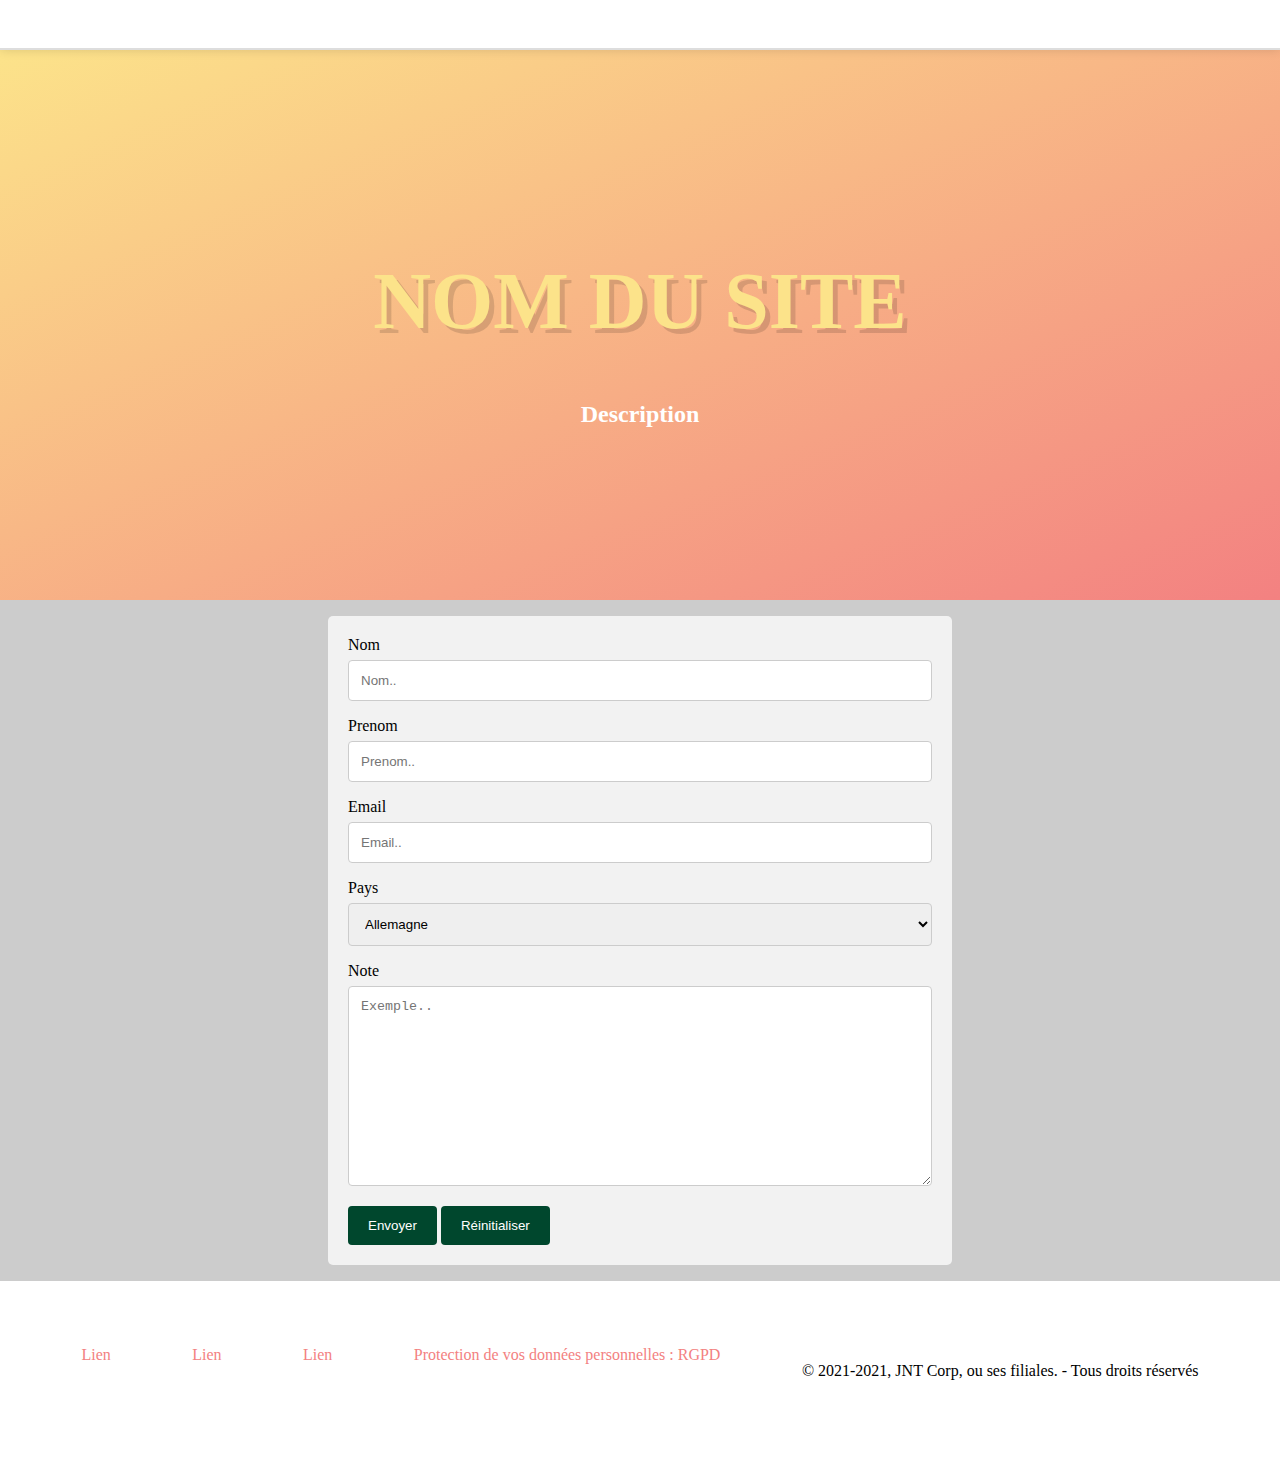
<file: public/views/Contact.html>
<!DOCTYPE html>
<html lang="en">
<head>
    <meta charset="UTF-8">
    <meta name="viewport" content="width=device-width, initial-scale=1.0">
    <title>Contact</title>
    <link rel="stylesheet" href="../css/styles.css" />
</head>
<body>
    <nav>
        <!-- Votre code ici -->
    </nav>
    <header>
        <div>
            <h1>Nom du site</h1>
            <h2>Description</h2>
        </div>
    </header>
    <main>
        <section>
            <div class="formulaire">
                <form action="#" method="POST">
              
                <label for="Nom">Nom</label>
                <input type="text" id="Nom" name="Nom" placeholder="Nom.." required>
              
                <label for="Prenom">Prenom</label>
                <input type="text" id="Prenom" name="Prenom" placeholder="Prenom.." required>

                <label for="email">Email</label>
                <input class="mail" type="email" id="email" name="email" placeholder="Email.." required>
                
                <label for="Pays">Pays</label>
                <select id="Pays" name="Pays">
        
                <option value="Allemagne">Allemagne</option>
                <option value="Autriche">Autriche</option>
                <option value="Belgique">Belgique</option>
                <option value="Bulgarie">Bulgarie</option>
                <option value="Chypre">Chypre</option>
                <option value="Croatie">Croatie</option>
                <option value="Danemark">Danemark</option>
                <option value="Espagne">Espagne</option>
                <option value="Estonie">Estonie</option>
                <option value="Finlande">Finlande</option>
                <option value="France">France</option>
                <option value="Grèce">Grèce</option>
                <option value="Hongrie">Hongrie</option>
                <option value="Irlande">Irlande</option>
                <option value="Italie">Italie</option>
                <option value="Lettonie">Lettonie</option>
                <option value="Lituanie">Lituanie</option>
                <option value="Luxembourg">Luxembourg</option>
                <option value="Malte">Malte</option>
                <option value="Pays-Bas">Pays-Bas</option>
                <option value="Pologne">Pologne</option>
                <option value="Portugal">Portugal</option>
                <option value="République tchèque">République tchèque</option>
                <option value="Roumanie">Roumanie</option>
                <option value="Slovaquie">Slovaquie</option>
                <option value="Slovénie">Slovénie</option>
                <option value="Suède">Suède</option>
                </select>
              
                <label for="Note">Note</label>
                <textarea id="Note" name="Note" placeholder="Exemple.." style="height:200px"></textarea>
              
                <button type="submit" value="Submit">Envoyer</button>
                <button type="reset" value="reset">Réinitialiser</button>
              
                </form>
              </div>
        </section>
    </main>
    <footer>
        <ul>
            <li>
                <a href="">Lien</a>
            </li>
            <li>
                <a href="">Lien</a>
            </li>
            <li>
                <a href="">Lien</a>
            </li>
            <li>
                <a href="https://www.cnil.fr/fr/reglement-europeen-protection-donnees" target="_blank">Protection de vos données personnelles : RGPD</a>
            </li>
            <li>
                <p>© 2021-2021, JNT Corp, ou ses filiales. - Tous droits réservés</p>
            </li>
        </ul>
    </footer>    
</body>
</html>
</file>
<file: public/css/styles.css>
:root {
    --mainPadding: 1em;
    --transparentBlack: #00000022;
    --gradient: linear-gradient(to bottom right, #FCE38A, #F38181);
}

* {
    box-sizing: border-box;
}

body {
    margin: 0;
    min-height: 100vh;
    display: flex;
    flex-direction: column;
    font-family: 'Archimede'
}

a {
    text-decoration: none;
    color: #f38181;
}

a:hover {
    color: #982d04;
}

nav {
    background-color: white;
    border-bottom: 2px solid var(--transparentBlack);
    position: fixed;
    width: 100%;
    top: 0;
    min-height: 50px;
    max-height: 100px;
    display: flex;
    box-shadow: 0 0 10px var(--transparentBlack);
    overflow: hidden;
}
nav ul{
    display: flex;
    justify-content: space-between;
    width: 100%;
    padding: 0;
    list-style: none;
}

nav ul li {
    margin: auto;
}

#logo{
    width: 100px;
    position: relative;
    justify-self: flex-end;
    animation: rotate 15s infinite;

}

.disabled {
    color: grey !important;
    pointer-events: none;
}

header {
    height: 40vh;
    background: var(--gradient);
    display: flex;
    min-height: 550px;
}

header div {
    margin: auto;
    text-align: center;
}

header h1 {
    font-family: 'Oswald';
    text-transform: uppercase;
    font-size: 5em;
    color: #FCE38A;
    text-shadow: 5px 5px 0px var(--transparentBlack)
}

header h2 {
    color: white;
    font-family: 'Smallest Pixel-7';
}

main {
    padding: var(--mainPadding);
    flex-grow: 1;
    display: flex;
    background:#ccc;
}

section {
    max-width: 1800px;
    margin: auto;
}

/* PRODUITS */

.product-container {
    display: grid;
    grid-gap: var(--mainPadding);
}

.card {
    background: #FFF;
    box-shadow: 0 0 10px #00000022;
    display: flex;
    flex-direction: column;
}

.product-01 {
    background: url('../img/nettoyeur-pieds.jpg') center;
}

.product-02 {
    background: url('../img/golf-toilettes.jpg') center;
}

.product-03 {
    background: url('../img/brosse-toilettes.png') center;
}

.product-04 {
    background: url('../img/nettoyeur-sol.jpg') center;
}

.product-05 {
    background: url('../img/clef-usb.jpg') center;
}

.product-06 {
    background: url('../img/sablier.jpg') center;
}

.card-image {
    background-size: cover;
    height: 15vh;
    border-bottom: 2px solid var(--transparentBlack);
}

.card h2 {
    overflow: hidden;
    text-overflow: ellipsis;
    display: -webkit-box;
    -webkit-line-clamp: 4; /* number of lines to show */
    -webkit-box-orient: vertical;
}

.card-description {
    padding: var(--mainPadding);
    flex-grow: 1;
}

.card-footer {
    background: #FCE38A;
    padding: var(--mainPadding);
    display: flex;
    justify-content: space-between;
    overflow: hidden;
}

.prix {
    margin: auto 0;
    display: flex;
    width: 100%;
}

.promo {
    color: red;
    font-size: 3em;
    animation: rotate 1s linear infinite;
    margin: auto;
}

.promo:hover {
    animation-duration: 0.1s
}

.add:hover {
    animation: scale 5s forwards;
}

/* CONTACT */

input[type=text],input[type=email], select, textarea {
    width: 100%;
    padding: 12px;
    border: 1px solid #ccc;
    border-radius: 4px;
    margin-top: 6px;
    margin-bottom: 16px;
    resize: vertical ;
}
textarea{
    height:200px;
}

button {
    background-color: #00472d;
    color: white;
    padding: 12px 20px;
    border: none;
    border-radius: 4px;
    cursor: pointer;
    animation: spamton 0.5s steps(2) infinite

}

button[type=submit]:hover {
    background-color: #00f60c;
    color: black;
}

.formulaire {
    margin: auto;
    border-radius: 5px;
    background-color: #f2f2f2;
    padding: 20px;
}

footer {
    height: 20vh;
    background: #FFF;
    display: flex;
}

footer div {
    margin: auto;
}

footer ul {
    padding: 0;
    display: flex;
    justify-content: space-evenly;
    width: 100%;
    list-style: none;
    margin: auto;
}

/* RESPONSIVE */

@media (min-width: 768px) {
    .product-container {
        grid-template-columns: repeat(2, 1fr);
    }

    .formulaire {
        max-width: 50%;
    }
    nav {
        position: sticky;
    }
}

@media (min-width: 992px) {
    .product-container {
        grid-template-columns: repeat(3, 1fr);
    }
}

@media (min-width: 1200px) {
    .product-container {
        grid-template-columns: repeat(4, 1fr);
    }
}

/* ANIMATIONS */

@keyframes spamton {
    from {
        background-color: #00472d
    }
    to {
        background-color: #00f60c;
    }
}

@keyframes scale {
    from {
        transform: scale(1);
    }
    to {
        transform: scale(5);
    }
}

@keyframes rotate {
    0% {
        transform: rotate(0deg);
        -webkit-transform: rotate(0deg);
    }
    100% {
        transform: rotate(360deg);
        -webkit-transform: rotate(360deg);
    }
}
</file>
